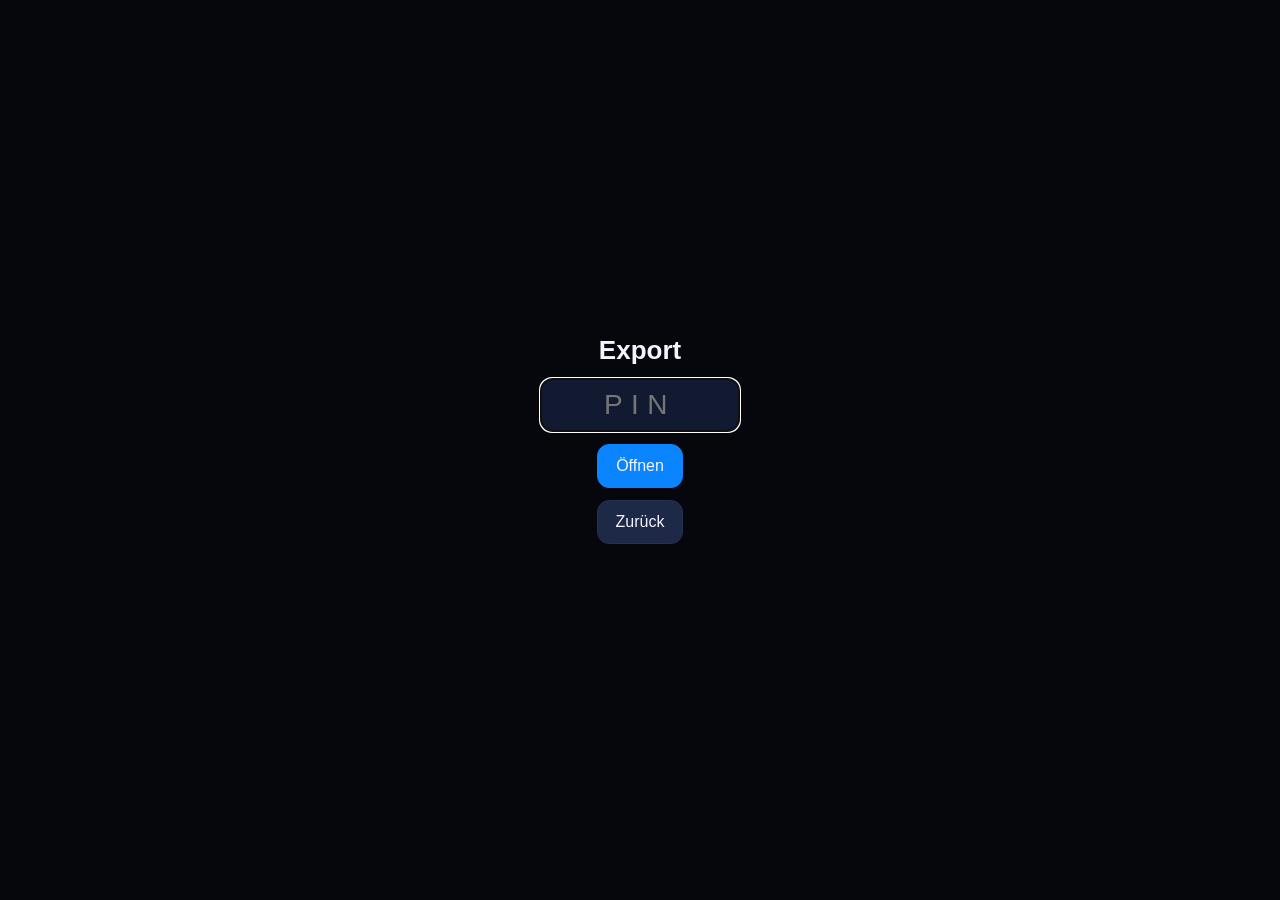
<file: public/admin.html>
<!doctype html>
<html lang="de">
<head>
  <meta charset="utf-8">
  <meta name="viewport" content="width=device-width, initial-scale=1, viewport-fit=cover">
  <meta name="theme-color" content="#05070d">
  <link rel="manifest" href="manifest.webmanifest">
  <title>Telefonzelle · Export</title>
  <style>
    :root { --bg: #05070d; --card: #111a30; --line: #243150; --fg: #f2f5ff; --muted: #9aa6c4; --accent: #6ee7ff; --green: #30d158; --red: #ff453a; }
    * { box-sizing: border-box; margin: 0; padding: 0; }
    html, body { background: var(--bg); color: var(--fg); font-family: -apple-system, BlinkMacSystemFont, "Segoe UI", Roboto, sans-serif; }
    body { padding: calc(env(safe-area-inset-top, 0px) + 20px) 16px calc(env(safe-area-inset-bottom, 0px) + 40px); max-width: 900px; margin: 0 auto; }
    h1 { font-size: 26px; font-weight: 600; }
    h2 { font-size: 17px; font-weight: 600; margin: 28px 0 10px; color: var(--muted); text-transform: uppercase; letter-spacing: .06em; }
    header { display: flex; justify-content: space-between; align-items: center; gap: 12px; flex-wrap: wrap; }
    .stats { display: grid; grid-template-columns: repeat(auto-fit, minmax(150px, 1fr)); gap: 10px; margin-top: 18px; }
    .stat { background: var(--card); border: 1px solid var(--line); border-radius: 14px; padding: 14px 16px; }
    .stat b { display: block; font-size: 26px; font-weight: 600; font-variant-numeric: tabular-nums; }
    .stat span { color: var(--muted); font-size: 14px; }
    .stat.warn b { color: #ffd60a; } .stat.ok b { color: var(--green); }
    .actions { display: flex; flex-wrap: wrap; gap: 10px; margin-top: 16px; }
    button, .btn {
      font: inherit; font-size: 16px; font-weight: 500; color: var(--fg); text-decoration: none;
      background: #1d2947; border: 1px solid var(--line); border-radius: 12px; padding: 12px 18px; cursor: pointer;
    }
    button:active { filter: brightness(1.2); }
    button:disabled { opacity: .45; }
    .primary { background: #0a84ff; border-color: #0a84ff; }
    .danger { color: #ffb4ae; }
    .note { color: var(--muted); font-size: 14px; line-height: 1.45; margin-top: 10px; }
    .panel { background: var(--card); border: 1px solid var(--line); border-radius: 14px; padding: 16px; margin-top: 14px; }
    .panel[hidden] { display: none; }
    .call { background: var(--card); border: 1px solid var(--line); border-radius: 14px; padding: 14px 16px; margin-bottom: 10px; }
    .call-head { display: flex; justify-content: space-between; gap: 10px; flex-wrap: wrap; }
    .call-head small { color: var(--muted); }
    .rec { display: flex; align-items: center; gap: 10px; flex-wrap: wrap; margin-top: 10px; }
    .rec audio, .rec video { height: 40px; max-width: 100%; flex: 1 1 260px; }
    .rec video { height: auto; max-height: 200px; border-radius: 8px; background: #000; }
    .rec .name { font-family: ui-monospace, Menlo, monospace; font-size: 13px; color: var(--muted); min-width: 140px; }
    .tag { font-size: 12px; padding: 2px 8px; border-radius: 99px; background: #24304f; color: var(--muted); }
    .tag.new { background: rgba(48, 209, 88, .18); color: var(--green); }
    .rec button { padding: 8px 12px; font-size: 14px; }
    .call-head .del { padding: 6px 12px; font-size: 14px; margin-left: 10px; }
    .call-head .right { display: flex; align-items: center; }
    .empty { color: var(--muted); padding: 20px 0; }
    .files { display: flex; flex-wrap: wrap; gap: 6px; }
    .files a { font-size: 13px; color: var(--accent); text-decoration: none; padding: 4px 10px; border: 1px solid var(--line); border-radius: 99px; }
    #browser-title { margin-top: 36px; font-size: 20px; color: var(--fg); text-transform: none; letter-spacing: 0; }
    #server-section h2:first-child { font-size: 20px; color: var(--fg); text-transform: none; letter-spacing: 0; }
    .progress { height: 6px; background: #24304f; border-radius: 3px; overflow: hidden; margin-top: 10px; }
    .progress div { height: 100%; width: 0; background: var(--accent); transition: width .2s; }
    #pin { position: fixed; inset: 0; background: var(--bg); display: grid; place-items: center; z-index: 10; }
    #pin[hidden] { display: none; }
    #pin form { display: flex; flex-direction: column; gap: 12px; align-items: center; }
    #pin input { font-size: 28px; text-align: center; letter-spacing: .3em; width: 200px; padding: 10px; border-radius: 12px; border: 1px solid var(--line); background: var(--card); color: var(--fg); }
  </style>
</head>
<body>
  <div id="pin" hidden>
    <form id="pin-form">
      <h1>Export</h1>
      <input id="pin-input" type="password" inputmode="numeric" autocomplete="off" placeholder="PIN">
      <button class="primary" type="submit">Öffnen</button>
      <a class="btn" href="./">Zurück</a>
      <p class="note" id="pin-msg"></p>
    </form>
  </div>

  <header>
    <h1>Telefonzelle · Aufnahmen <small id="version" style="font-size:14px;color:var(--muted);font-weight:400"></small></h1>
    <a class="btn" href="./">← Zurück zum Anruf</a>
  </header>

  <div class="stats">
    <div class="stat" id="st-server" hidden><b>–</b><span>auf dem Laptop</span></div>
    <div class="stat" id="st-new"><b>–</b><span>neu im Browser</span></div>
    <div class="stat"><b id="st-all">–</b><span>im Browser gesamt</span></div>
    <div class="stat"><b id="st-calls">–</b><span>Anrufe im Browser</span></div>
    <div class="stat"><b id="st-size">–</b><span id="st-size-l">belegt</span></div>
    <div class="stat" id="st-offline"><b>–</b><span>offline bereit</span></div>
    <div class="stat" id="st-persist"><b>–</b><span>Speicher geschützt</span></div>
  </div>

  <p class="note" id="last-save" hidden></p>

  <section id="server-section" hidden>
    <h2>Auf dem Laptop gespeichert</h2>
    <p class="note" id="server-path">Diese Aufnahmen liegen im Ordner <b>recordings</b> neben server.py und müssen nicht exportiert werden.</p>
    <div id="server-calls" style="margin-top:12px"></div>
  </section>

  <h2 id="browser-title">Im Browser gespeichert</h2>
  <h2>Exportieren</h2>
  <div class="actions">
    <button class="primary" id="btn-prep-new">Neue exportieren</button>
    <button id="btn-prep-all">Alle exportieren</button>
    <button class="danger" id="btn-del-exported">Exportierte löschen</button>
  </div>
  <div class="panel" id="export-panel" hidden>
    <div id="export-info">ZIP wird erstellt …</div>
    <div class="progress"><div id="export-bar"></div></div>
    <div class="actions" id="export-actions" hidden>
      <button class="primary" id="btn-share">Teilen / AirDrop / In Dateien sichern</button>
      <a class="btn" id="btn-download" download>Herunterladen</a>
    </div>
  </div>
  <p class="note">
    Exportiert wird eine ZIP-Datei mit einem Ordner pro Anruf (Aufnahmen + anruf.json).
    Auf dem iPad am besten <b>„In Dateien sichern“</b> oder per <b>AirDrop</b> an einen Mac schicken.
    Nach erfolgreichem Teilen werden die Aufnahmen als exportiert markiert. Gelöscht wird erst,
    wenn du auf „Exportierte löschen“ tippst.
  </p>

  <h2>Offline</h2>
  <div class="actions">
    <button id="btn-refresh">Videos &amp; Seite neu laden (braucht Internet)</button>
    <button id="btn-reset">App zurücksetzen (Aufnahmen bleiben)</button>
  </div>
  <div class="panel" id="refresh-panel" hidden>
    <div id="refresh-info"></div>
    <div class="progress"><div id="refresh-bar"></div></div>
  </div>
  <p class="note">Nach dem Austauschen von Videos oder der config.json einmal mit Internet hier tippen.</p>

  <h2>Anrufe im Browser</h2>
  <div class="actions" style="margin:0 0 12px"><button class="danger" id="btn-del-empty" hidden></button></div>
  <div id="calls"><p class="empty">Lade …</p></div>

  <script src="version.js?v=28"></script>
  <script src="storage.js?v=28"></script>
  <script src="admin.js?v=28"></script>
</body>
</html>
</file>
